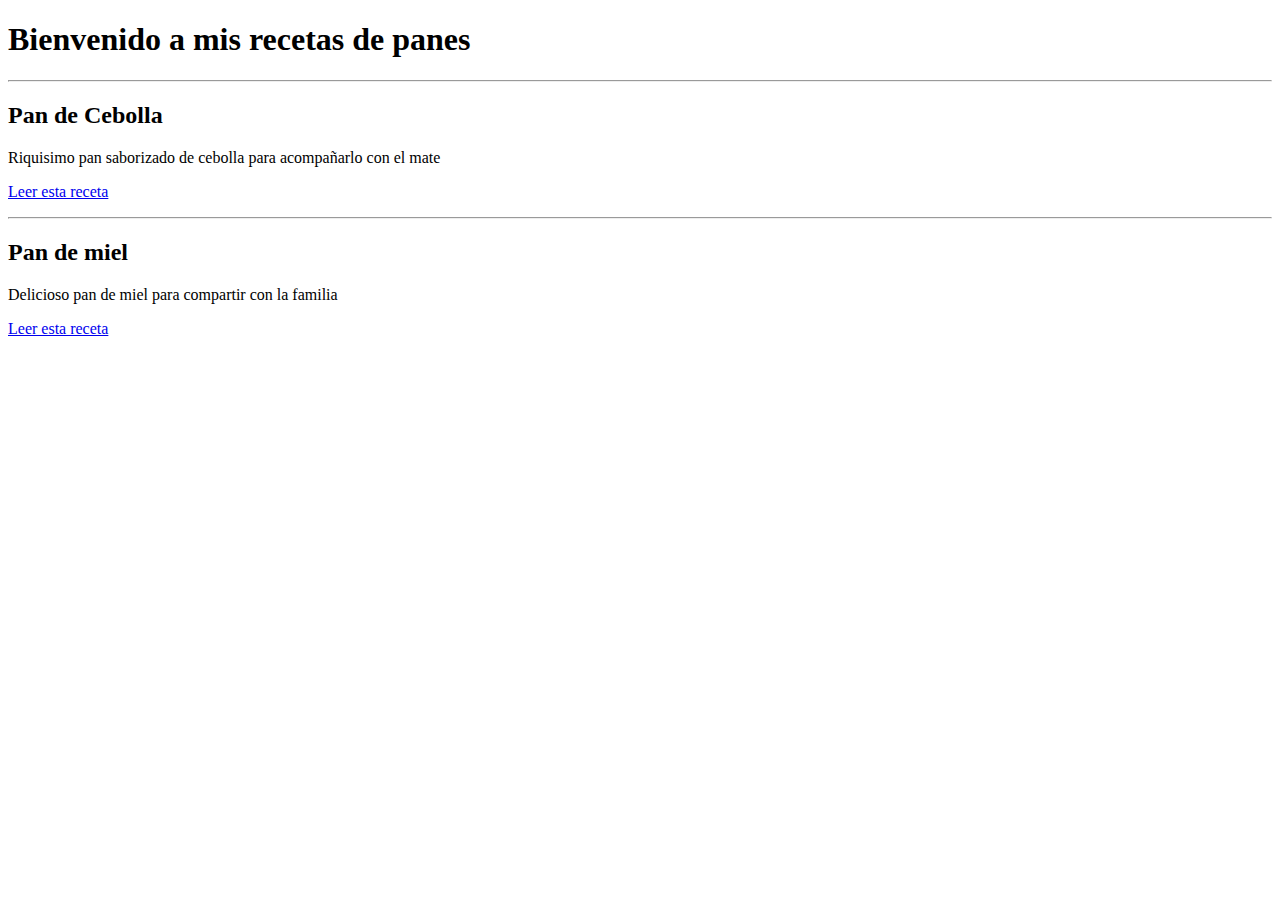
<file: Tarea 1/index.html>
<!DOCTYPE html>
<html lang="en">
<head>
    <meta charset="UTF-8">
    <meta name="viewport" content="width=device-width, initial-scale=1.0">
    <title>Mi recetario de Panes</title>
</head>
<body>
    <a>
        <h1>Bienvenido a mis recetas de panes</h1>
    </a>
    <hr>
    <h2>Pan de Cebolla</h2>
    <p>Riquisimo pan saborizado de cebolla para acompañarlo con el mate</p>
    <a href="public/Views/pandeCebolla.html"><p>Leer esta receta</p></a>
    <hr>
    <h2>Pan de miel</h2>
    <p>Delicioso pan de miel para compartir con la familia</p>
    <a href="public/Views/pandeMiel.html"><p>Leer esta receta</p></a>
</body>
</html>
</file>
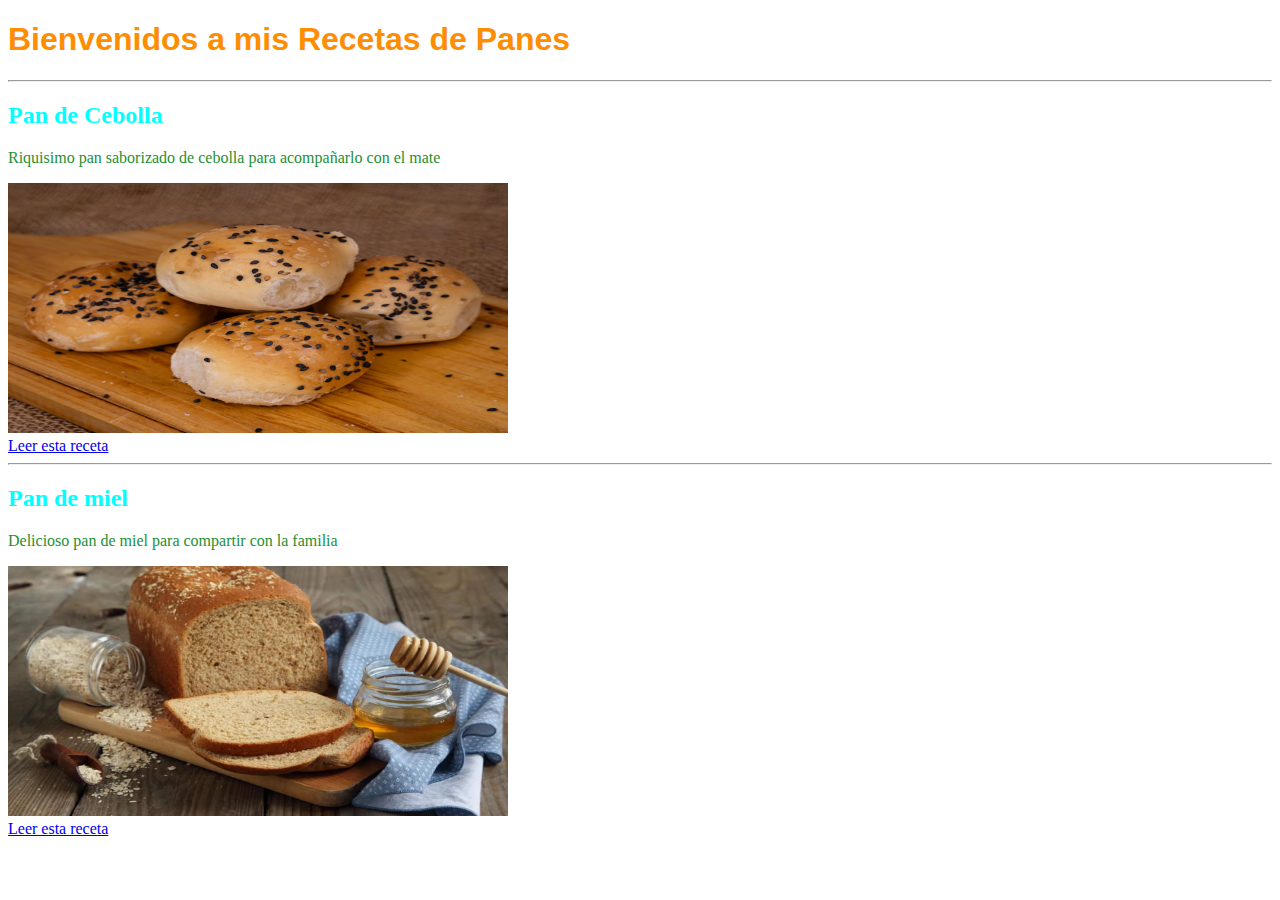
<file: Tarea 2/index.html>
<!DOCTYPE html>
<html lang="en">
<head>
    <meta charset="UTF-8">
    <meta name="viewport" content="width=device-width, initial-scale=1.0">
    <link rel="stylesheet" href="./CSS/styles.css">
    <title>Mi recetario de Panes</title>
</head>
<body>
    <a>
        <h1>Bienvenidos a mis Recetas de Panes</h1>
    </a>
    <hr>
    <h2>Pan de Cebolla</h2>
    <p>Riquisimo pan saborizado de cebolla para acompañarlo con el mate</p>
    <img src="public/Img/Pan-saborizado-de-cebolla.jpg" alt="Pan saborizado de cebolla" title="Imagen de pan de Cebolla" width="500" height="250">
    <br>
    <a href="public/Views/pandeCebolla.html">Leer esta receta</a>
    <hr>
    <h2>Pan de miel</h2>
    <p>Delicioso pan de miel para compartir con la familia</p>
    <img src="public/Img/Pan-de-miel-shutterstock_128412266.webp" alt="Pan de Miel" title="Imagen Pan de Miel" width="500" height="250">
    <br>
    <a href="public/Views/pandeMiel.html">Leer esta receta</a>
</body>
</html>
</file>
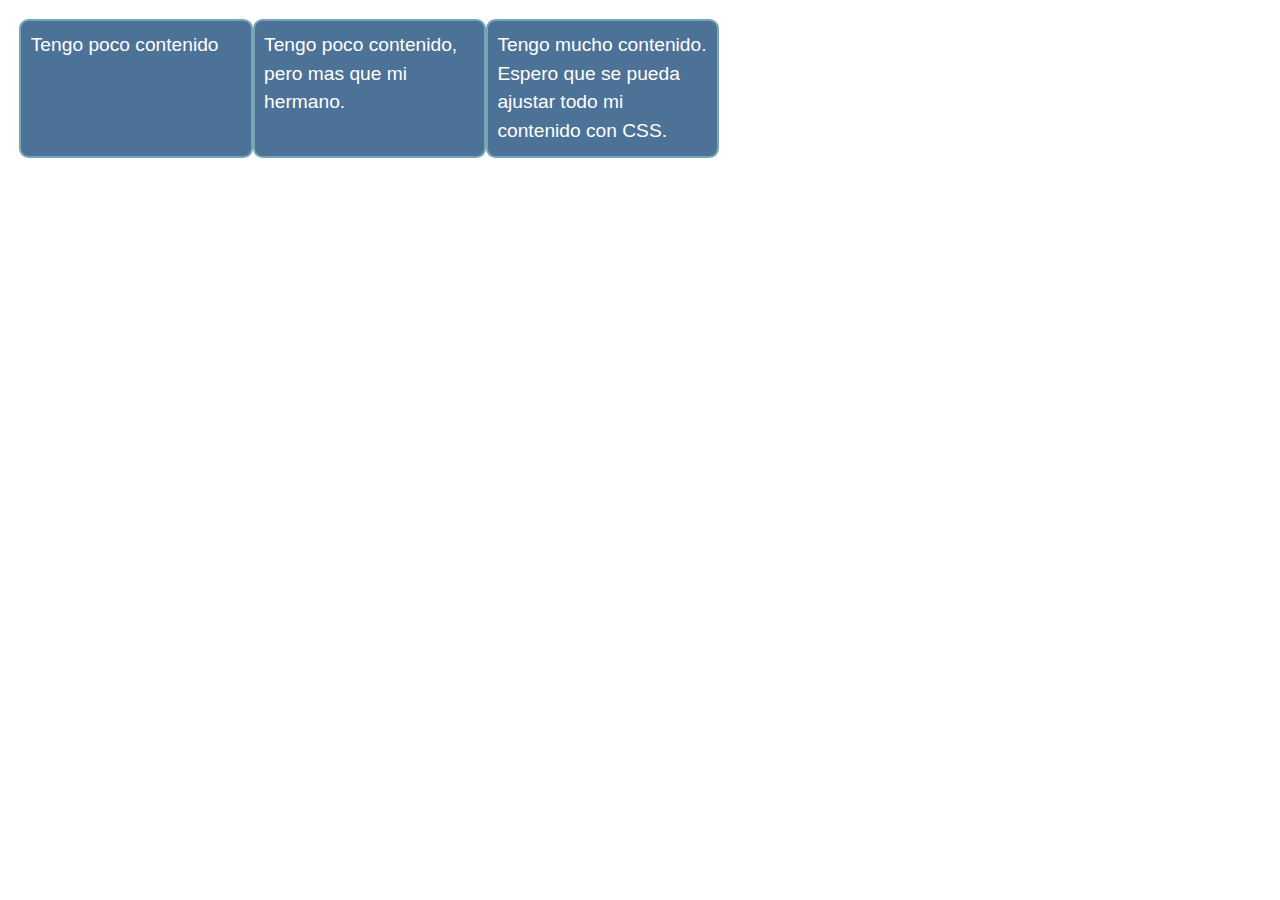
<file: tarea 4/ejercicio2/index.html>
<!DOCTYPE html>
<html lang="en-us">
<head>
    <meta charset="utf-8" />
    <meta name="viewport" content="width=device-width" />
    <title>Flexbox: ejercicio 2</title>
    <link rel="stylesheet" href="public/css/style.css">
</head>
<!--NO MODIFICAR-->
<body>
    <ul>
        <li>Tengo poco contenido</li>
        <li>Tengo poco contenido, pero mas que mi hermano.</li>
        <li>Tengo mucho contenido. Espero que se pueda ajustar todo mi contenido con CSS.</li>
    </ul>
</body>

</html>
</file>
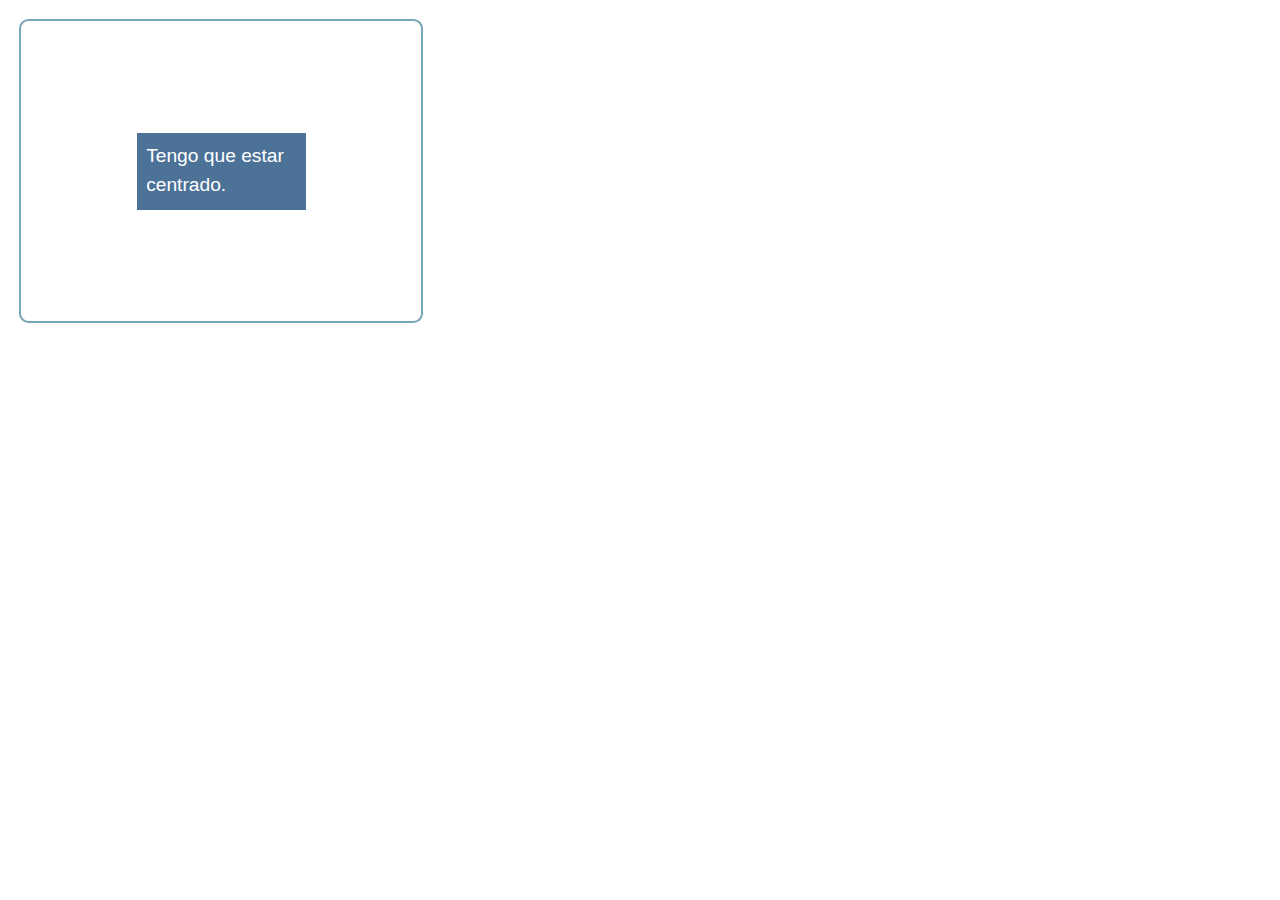
<file: tarea 4/ejercicio3/index.html>
<!DOCTYPE html>
<html lang="en-us">
<head>
    <meta charset="utf-8" />
    <meta name="viewport" content="width=device-width" />
    <title>Flexbox: Ejercicio 3</title>
    <link rel="stylesheet" href="public/css/style.css">
</head>
<!--NO MODIFICAR-->
<body>
    <div class="padre">
        <div class="hijo">Tengo que estar centrado.</div>
    </div>
</body>

</html>
</file>
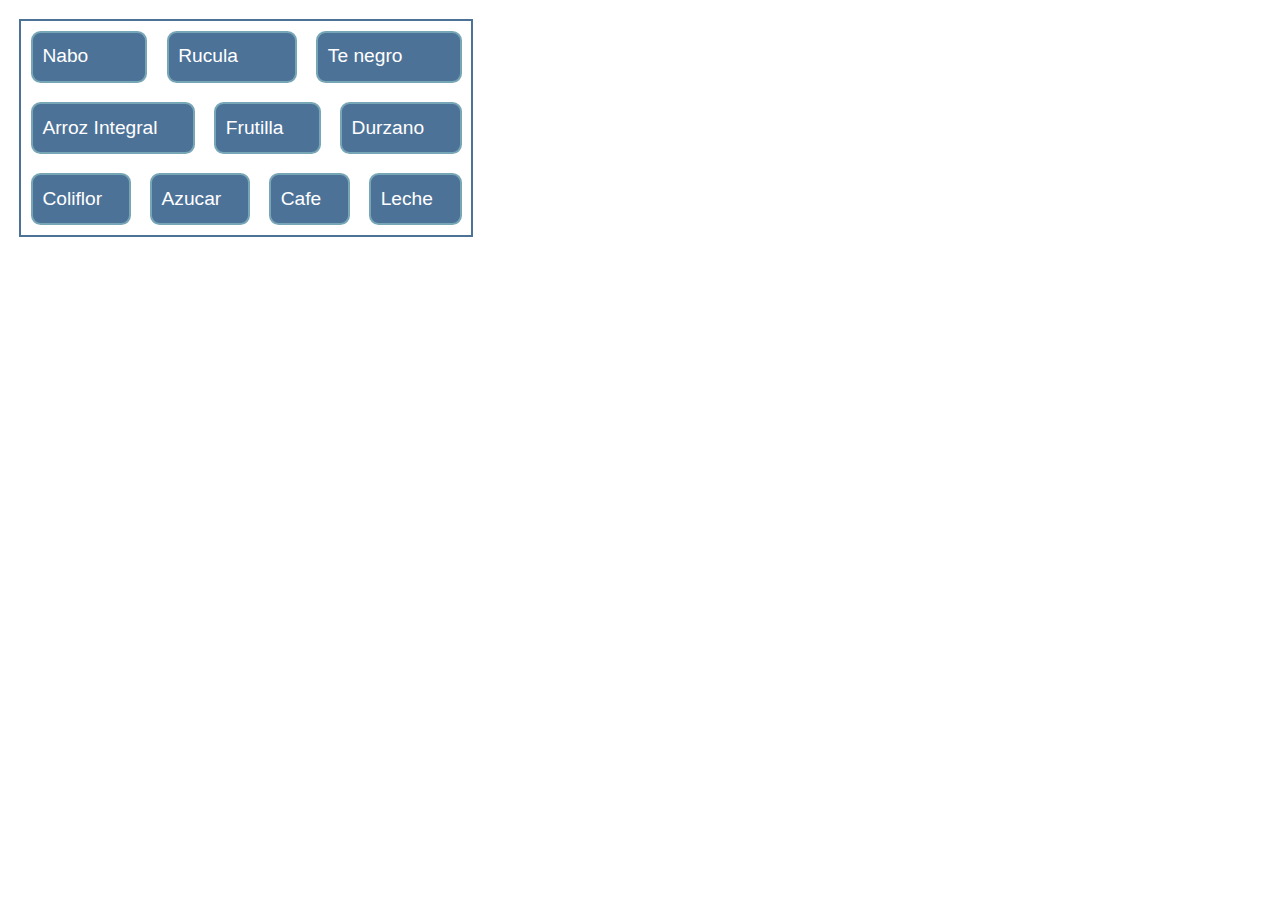
<file: tarea 4/ejercicio4/index.html>
<!DOCTYPE html>
<html lang="en-us">
<head>
    <meta charset="utf-8" />
    <meta name="viewport" content="width=device-width" />
    <title>Flexbox: Ejercicio 4</title>
    <link rel="stylesheet" href="public/css/style.css">
</head>
<!--NO MODIFICAR-->
<body>
    <ul>
        <li>Nabo</li>
        <li>Rucula</li>
        <li>Te negro</li>
        <li>Arroz Integral</li>
        <li>Frutilla</li>
        <li>Durzano</li>
        <li>Coliflor</li>
        <li>Azucar</li>
        <li>Cafe</li>
        <li>Leche</li>
    </ul>
</body>

</html>
</file>
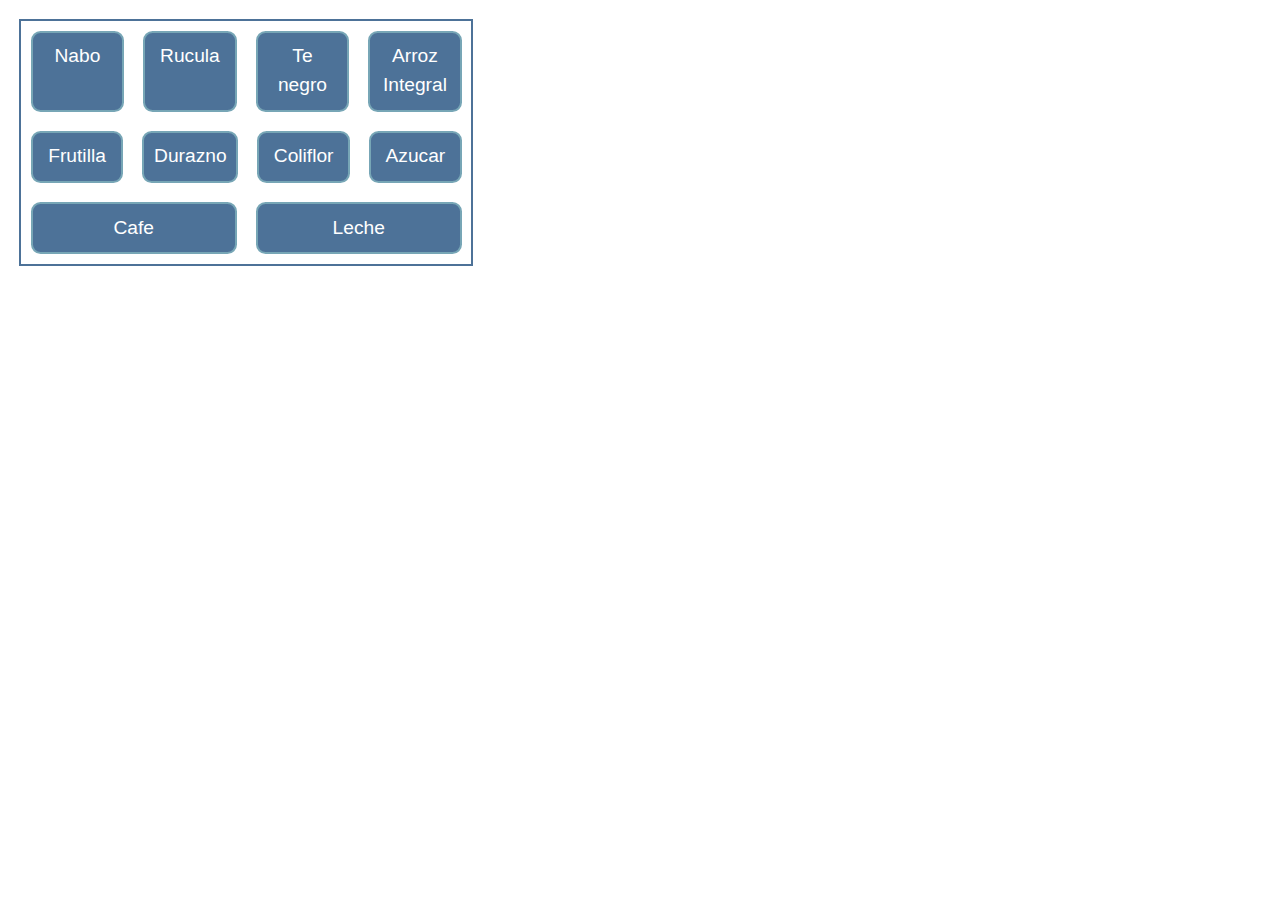
<file: tarea 4/ejercicio5/index.html>
<!DOCTYPE html>
<html lang="en-us">
<head>
    <meta charset="utf-8" />
    <meta name="viewport" content="width=device-width" />
    <title>Flexbox: Ejercicio 5</title>
    <link rel="stylesheet" href="public/css/style.css">
</head>
<!--NO MODIFICAR-->
<body>
    <ul>
        <li>Nabo</li>
        <li>Rucula</li>
        <li>Te negro</li>
        <li>Arroz Integral</li>
        <li>Frutilla</li>
        <li>Durazno</li>
        <li>Coliflor</li>
        <li>Azucar</li>
        <li>Cafe</li>
        <li>Leche</li>
    </ul>
</body>

</html>
</file>
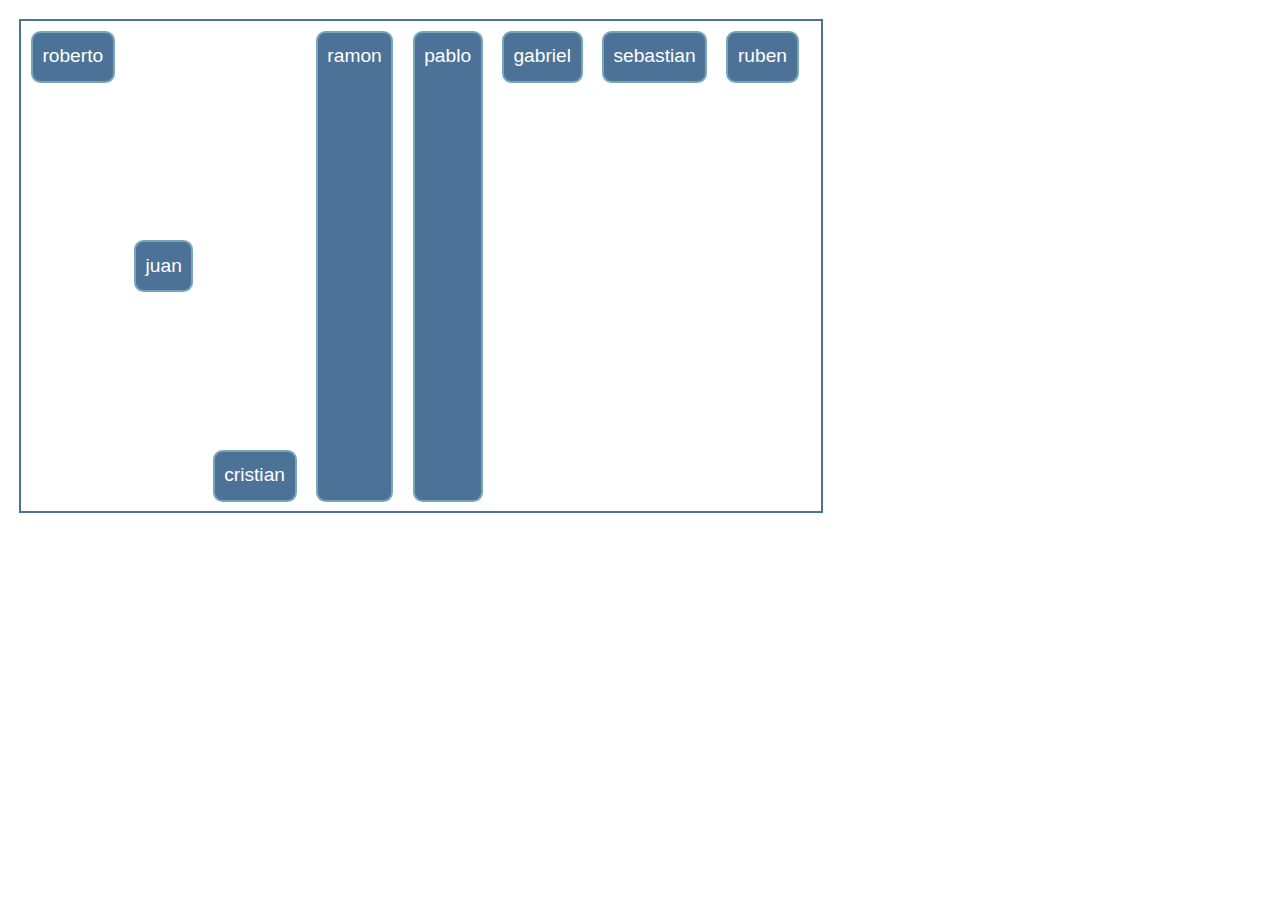
<file: tarea 4/ejercicio6/index.html>
<!DOCTYPE html>
<html lang="en-us">
<head>
    <meta charset="utf-8" />
    <meta name="viewport" content="width=device-width" />
    <title>Flexbox: Ejercicio 6</title>
    <link rel="stylesheet" href="public/css/style.css">
</head>
<!--NO MODIFICAR-->
<body>
    <ul>
        <li class="l1">juan</li>
        <li class="l2">cristian</li>
        <li class="l3">ramon</li>
        <li class="l4">pablo</li>
        <li class="l5">roberto</li>
        <li class="l6">gabriel</li>
        <li class="l7">sebastian</li>
        <li class="l8">ruben</li>
    </ul>
</body>

</html>
</file>
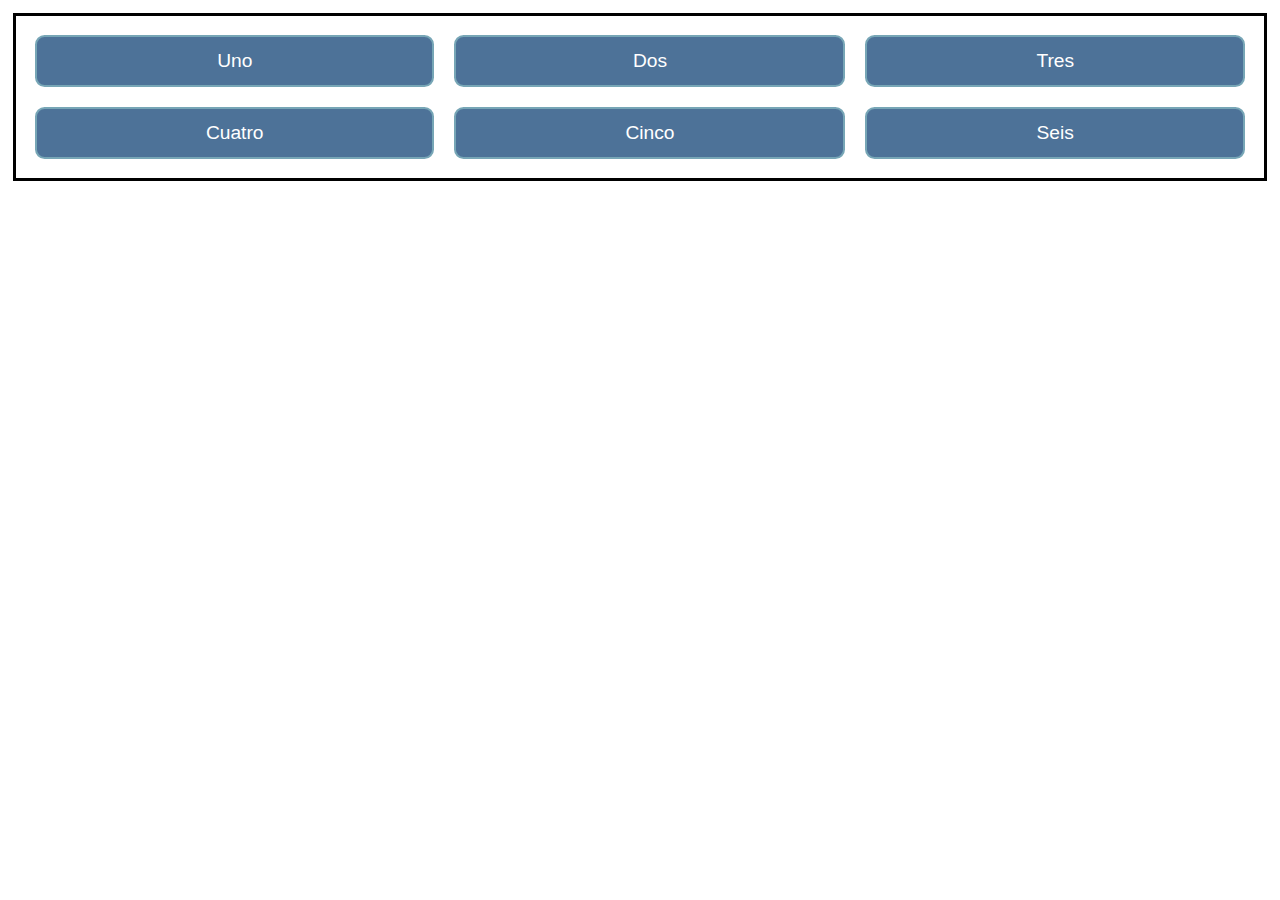
<file: tarea 5/ejercicio 1/index.html>
<!DOCTYPE html>
<html lang="en">
<head>
    <meta charset="UTF-8">
    <meta http-equiv="X-UA-Compatible" content="IE=edge">
    <meta name="viewport" content="width=device-width, initial-scale=1.0">
    <title>Grid: ejercicio 1</title>
    <link rel="stylesheet" href="public/css/style.css">
</head>
<body>
    <div class="grid">
        <div>Uno</div>
        <div>Dos</div>
        <div>Tres</div>
        <div>Cuatro</div>
        <div>Cinco</div>
        <div>Seis</div>
    </div>
</body>
</html>
</file>
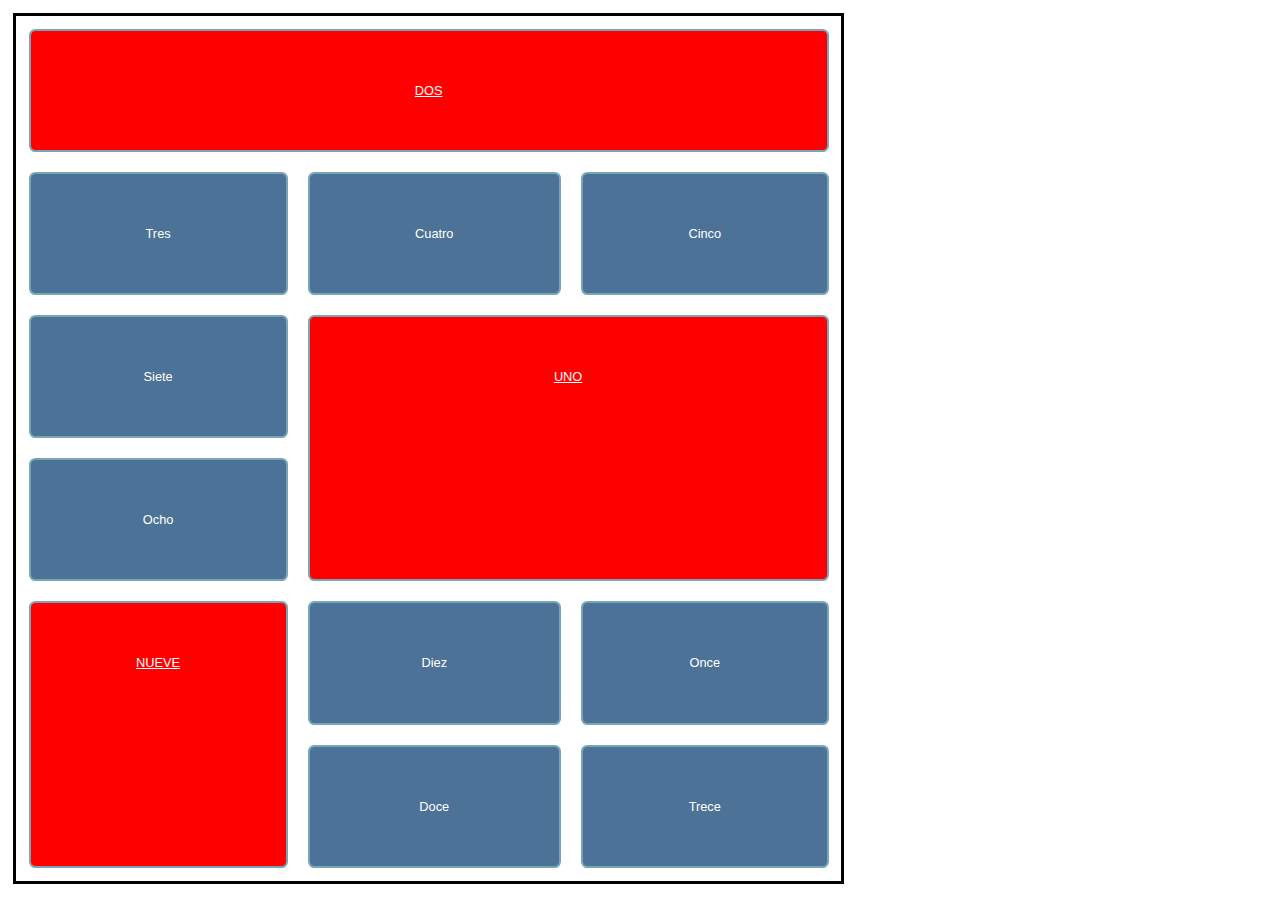
<file: tarea 5/ejercicio 3/index.html>
<!DOCTYPE html>
<html lang="en">
<head>
    <meta charset="UTF-8">
    <meta http-equiv="X-UA-Compatible" content="IE=edge">
    <meta name="viewport" content="width=device-width, initial-scale=1.0">
    <title>Grid: ejercicio 1</title>
    <link rel="stylesheet" href="public/css/style.css">
</head>
<body>
    <div class="grid">
        <div class="item1">Uno</div>
        <div class="item2">Dos</div>
        <div>Tres</div>
        <div>Cuatro</div>
        <div>Cinco</div>
        <div>Siete</div>
        <div>Ocho</div>
        <div class="item9">Nueve</div>
        <div>Diez</div>
        <div>Once</div>
        <div>Doce</div>
        <div>Trece</div>
    </div>
</body>
</html>
</file>
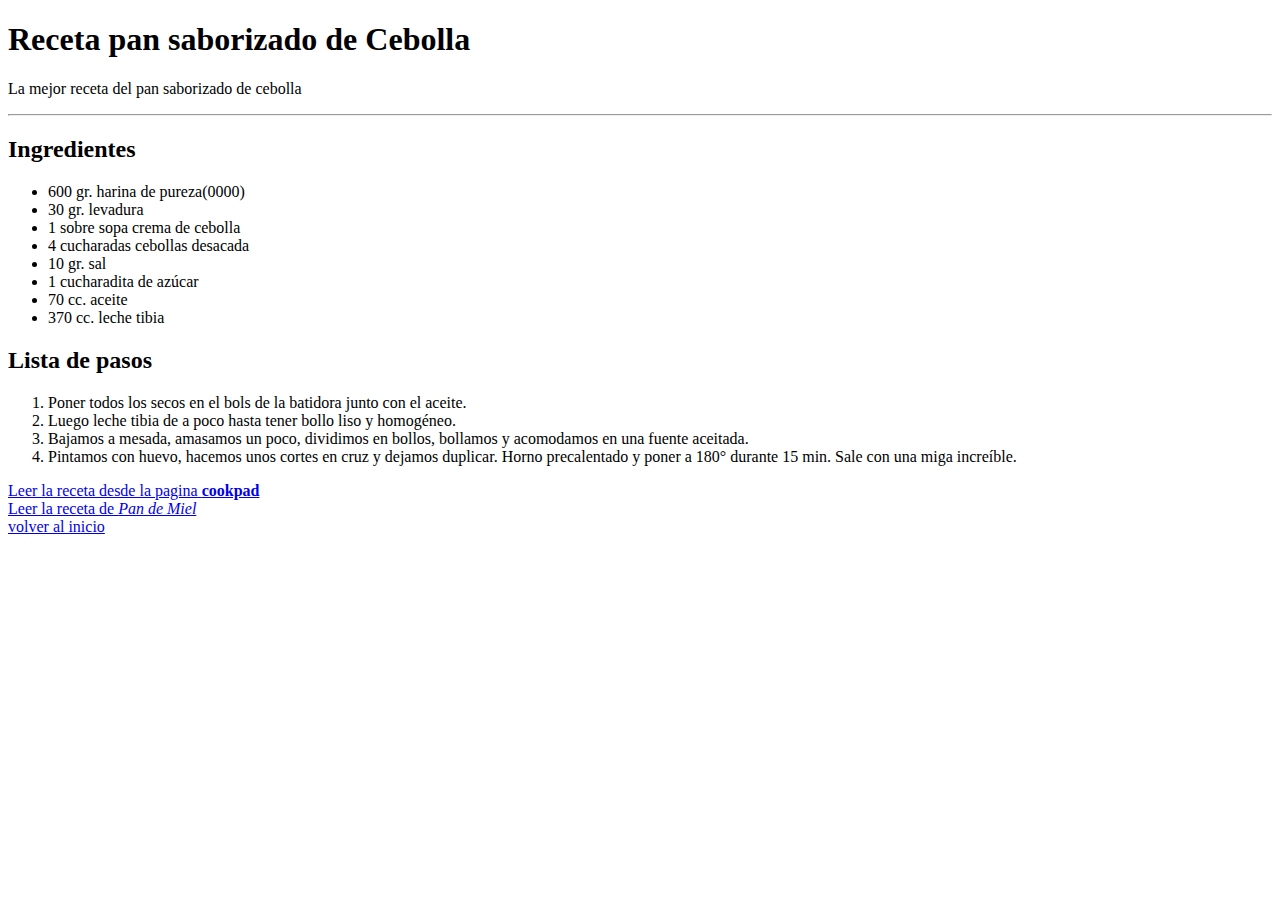
<file: Tarea 1/public/Views/pandeCebolla.html>
<!DOCTYPE html>
<html lang="en">
<head>
    <meta charset="UTF-8">
    <meta name="viewport" content="width=device-width, initial-scale=1.0">
    <title>Pan saborizado de Cebolla</title>
</head>
<body>
    <h1>Receta pan saborizado de Cebolla</h1>
    <p>La mejor receta del pan saborizado de cebolla</p>
    <hr>
    <h2>Ingredientes</h2>
    <ul>
        <li>600 gr. harina de pureza(0000)</li>
        <li>30 gr. levadura</li>
        <li>1 sobre sopa crema de cebolla</li>
        <li>4 cucharadas cebollas desacada</li>
        <li>10 gr. sal</li>
        <li>1 cucharadita de azúcar</li>
        <li>70 cc. aceite</li>
        <li>370 cc. leche tibia</li>
    </ul>
    <h2>Lista de pasos</h2>
    <ol type="1">
    <li>Poner todos los secos en el bols de la batidora junto con el aceite.</li>
    <li>Luego leche tibia de a poco hasta tener bollo liso y homogéneo.</li>
    <li>Bajamos a mesada, amasamos un poco, dividimos en bollos, bollamos y acomodamos en una fuente aceitada.</li>
    <li>Pintamos con huevo, hacemos unos cortes en cruz y dejamos duplicar. Horno precalentado y poner a 180° durante 15 min. Sale con una miga increíble.</li>
</ol>
<a href="https://cookpad.com/ar/recetas/16537466-pan-saborizado-de-cebolla?ref=search&search_term=pan%20de%20cebolla" target="_blank">
    Leer la receta desde la pagina <strong> cookpad</strong> 
</a>
<br>
<a href="pandeMiel.html">
    Leer la receta de <em>Pan de Miel</em>
</a>
<br>
<a href="../../index.html">
    volver al inicio
</a>
</body>
</html>
</file>
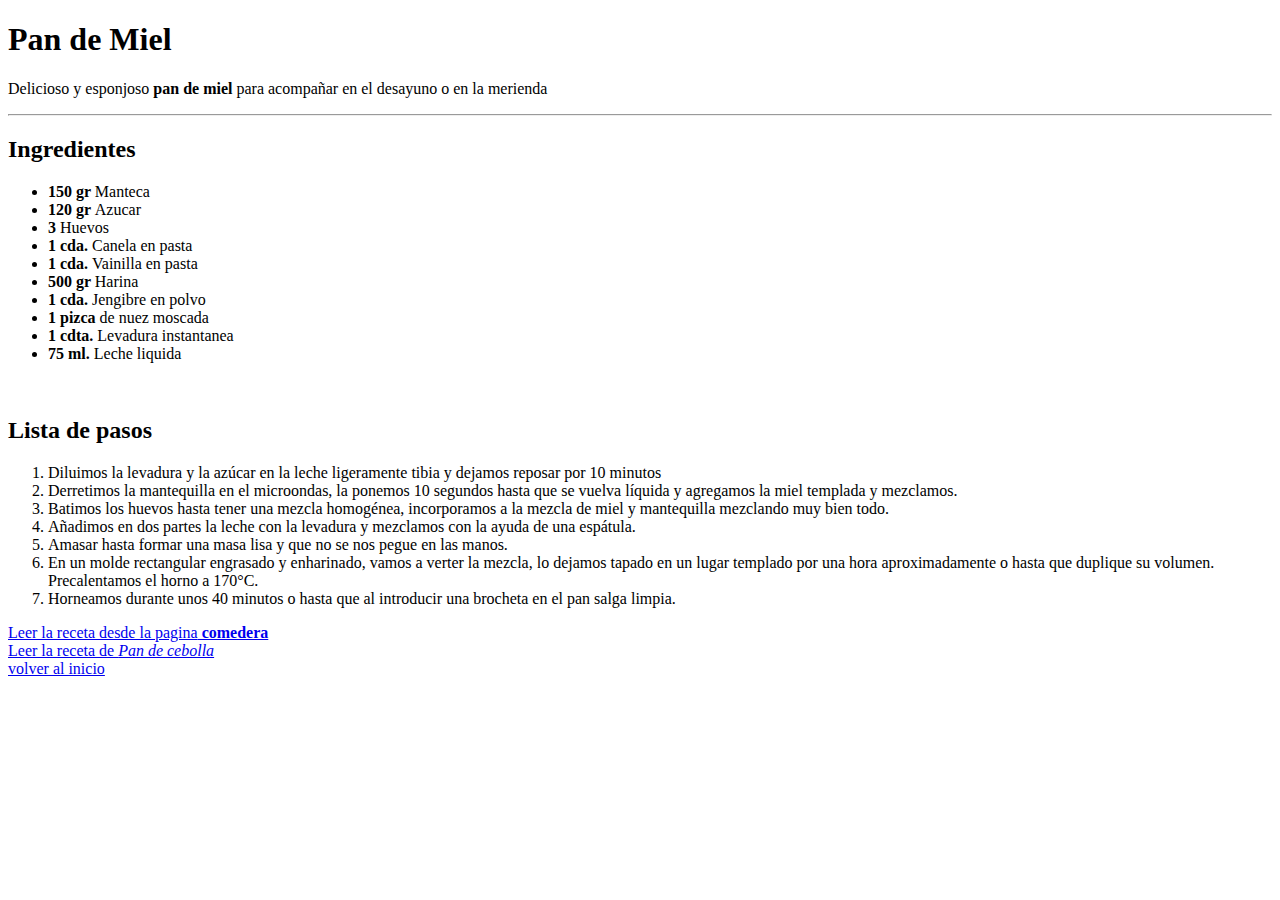
<file: Tarea 1/public/Views/pandeMiel.html>
<!DOCTYPE html>
<html lang="en">
<head>
    <meta charset="UTF-8">
    <meta name="viewport" content="width=device-width, initial-scale=1.0">
    <title>Pan de Miel</title>
</head>
<body>
    <h1>Pan de Miel</h1>
    <p>Delicioso y esponjoso <strong>pan de miel </strong>para acompañar en el desayuno o en la merienda </p>
    <hr>
    <h2>Ingredientes</h2>
    <ul>
        <li><b>150 gr </b>Manteca</li>
        <li><b>120 gr </b>Azucar</li>
        <li><b>3 </b>Huevos</li>
        <li><b>1 cda. </b>Canela en pasta</li>
        <li><b>1 cda. </b>Vainilla en pasta</li>
        <li><b>500 gr </b>Harina</li>
        <li><b>1 cda. </b>Jengibre en polvo</li>
        <li><b>1 pizca </b>de nuez moscada</li>
        <li><b>1 cdta. </b>Levadura instantanea</li>
        <li><b>75 ml. </b>Leche liquida</li>
    </ul>
    <br>
    <h2>Lista de pasos</h2>
 <ol type="1">
    <li>Diluimos la levadura y la azúcar en la leche ligeramente tibia y dejamos reposar por 10 minutos</li>
    <li>Derretimos la mantequilla en el microondas, la ponemos 10 segundos hasta que se vuelva líquida y agregamos la miel templada y mezclamos.</li>
    <li>Batimos los huevos hasta tener una mezcla homogénea, incorporamos a la mezcla de miel y mantequilla mezclando muy bien todo.</li>
    <li>Añadimos en dos partes la leche con la levadura y mezclamos con la ayuda de una espátula.</li>
    <li>Amasar hasta formar una masa lisa y que no se nos pegue en las manos. </li>
    <li>En un molde rectangular engrasado y enharinado, vamos a verter la mezcla, lo dejamos tapado en un lugar templado por una hora aproximadamente o hasta que duplique su volumen. Precalentamos el horno a 170°C. </li>
    <li>Horneamos durante unos 40 minutos o hasta que al introducir una brocheta en el pan salga limpia.</li>
 </ol>
<a href="https://comedera.com/delicioso-pan-de-miel-receta-facil/" target="_blank">
    Leer la receta desde la pagina<strong> comedera</strong> 
</a>
<br>
<a href="pandeCebolla.html">
    Leer la receta de <em>Pan de cebolla</em> 
</a>
<br>
<a href="../../index.html">
    volver al inicio
</a>
</body>
</html>
</file>
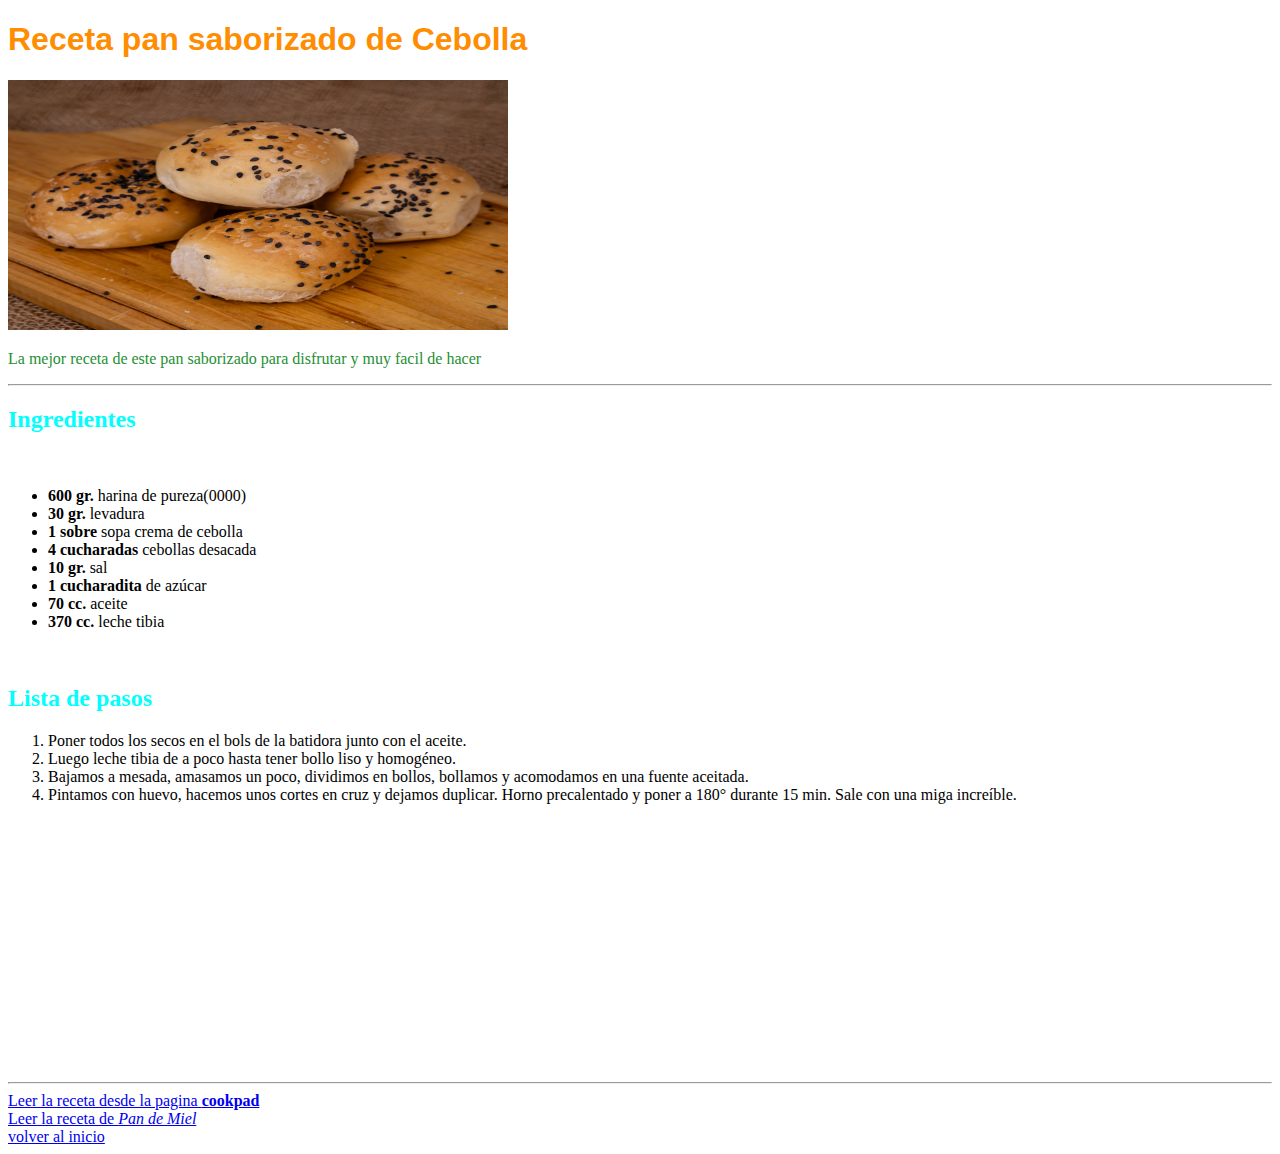
<file: Tarea 2/public/Views/pandeCebolla.html>
<!DOCTYPE html>
<html lang="en">
<head>
    <meta charset="UTF-8">
    <meta name="viewport" content="width=device-width, initial-scale=1.0">
    <link rel="stylesheet" href="../../CSS/styles.css">
    <title>Pan saborizado de Cebolla</title>
</head>
<body>
    <h1>Receta pan saborizado de Cebolla</h1>
    <img src="../Img/Pan-saborizado-de-cebolla.jpg" alt="Pan saborizado de cebolla" title="Pan saborizado de Cebolla" width="500" height="250">
    <p>La mejor receta de este pan saborizado para disfrutar y muy facil de hacer</p>
    <hr>
    <h2>Ingredientes</h2>
    <br>
    <ul>
        <li><b>600 gr. </b> harina de pureza(0000)</li>
        <li><b>30 gr. </b> levadura</li>
        <li><b>1 sobre </b> sopa crema de cebolla</li>
        <li><b>4 cucharadas </b> cebollas desacada</li>
        <li><b>10 gr. </b> sal</li>
        <li><b>1 cucharadita</b> de azúcar</li>
        <li><b>70 cc.</b> aceite</li>
        <li><b>370 cc.</b> leche tibia</li>
    </ul>
    <br>
    <h2>Lista de pasos</h2>
    <ol type="1">
    <li>Poner todos los secos en el bols de la batidora junto con el aceite.</li>
    <li>Luego leche tibia de a poco hasta tener bollo liso y homogéneo.</li>
    <li>Bajamos a mesada, amasamos un poco, dividimos en bollos, bollamos y acomodamos en una fuente aceitada.</li>
    <li>Pintamos con huevo, hacemos unos cortes en cruz y dejamos duplicar. Horno precalentado y poner a 180° durante 15 min. Sale con una miga increíble.</li>
</ol>
<iframe width="500" height="250" src="https://www.youtube.com/embed/gvfFbfJuang" title="¡Mi receta favorita de pan saborizado! Muy facil de hacer y super suave!!!!" frameborder="0" allow="accelerometer; autoplay; clipboard-write; encrypted-media; gyroscope; picture-in-picture; web-share" referrerpolicy="strict-origin-when-cross-origin" allowfullscreen></iframe>
<hr>
<a href="https://cookpad.com/ar/recetas/16537466-pan-saborizado-de-cebolla?ref=search&search_term=pan%20de%20cebolla" target="_blank">
    Leer la receta desde la pagina <strong> cookpad</strong> 
</a>
<br>
<a href="pandeMiel.html">
    Leer la receta de <em>Pan de Miel</em>
</a>
<br>
<a href="../../index.html">
    volver al inicio
</a>
</body>
</html>
</file>
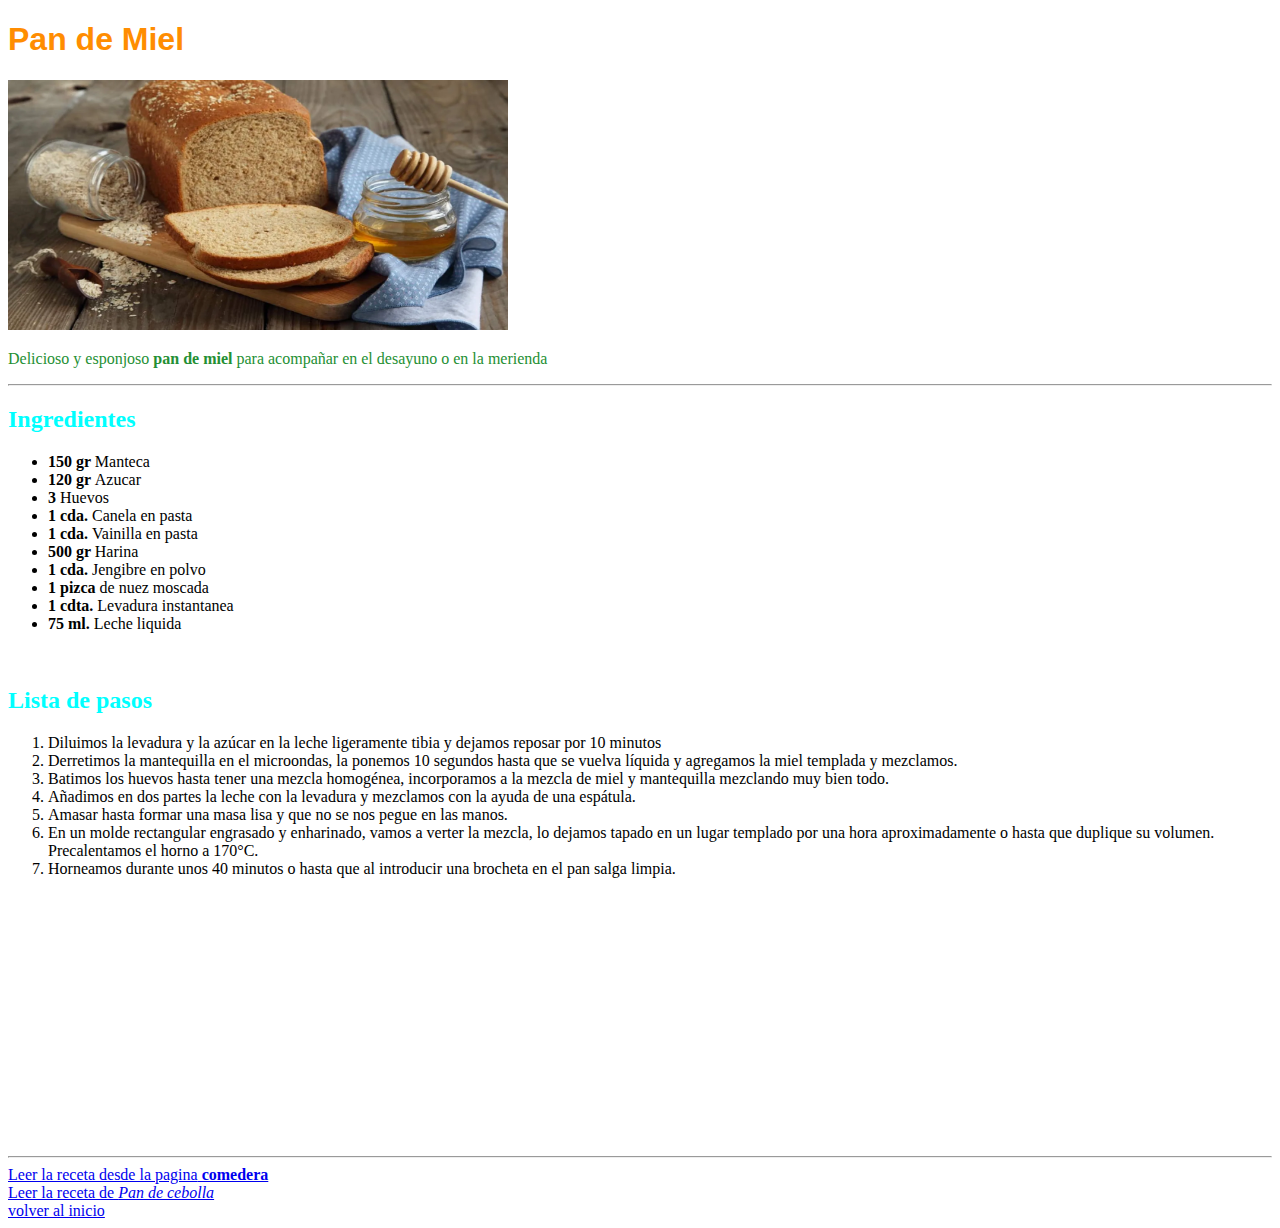
<file: Tarea 2/public/Views/pandeMiel.html>
<!DOCTYPE html>
<html lang="en">
<head>
    <meta charset="UTF-8">
    <meta name="viewport" content="width=device-width, initial-scale=1.0">
    <link rel="stylesheet" href="../../CSS/styles.css">
    <title>Pan de Miel</title>
</head>
<body>
    <h1>Pan de Miel</h1>
    <img src="../Img/Pan-de-miel-shutterstock_128412266.webp" alt="Pan de miel" title="Pan de Miel" width="500" height="250">
    <p>Delicioso y esponjoso <strong>pan de miel </strong>para acompañar en el desayuno o en la merienda </p>
<hr>
<h2>Ingredientes</h2>
<ul>
<li><b>150 gr </b>Manteca</li>
<li><b>120 gr </b>Azucar</li>
<li><b>3 </b>Huevos</li>
<li><b>1 cda. </b>Canela en pasta</li>
<li><b>1 cda. </b>Vainilla en pasta</li>
<li><b>500 gr </b>Harina</li>
<li><b>1 cda. </b>Jengibre en polvo</li>
<li><b>1 pizca </b>de nuez moscada</li>
<li><b>1 cdta. </b>Levadura instantanea</li>
<li><b>75 ml. </b>Leche liquida</li>
</ul>
<br>
<h2>Lista de pasos</h2>
<ol type="1">
    <li>Diluimos la levadura y la azúcar en la leche ligeramente tibia y dejamos reposar por 10 minutos</li>
    <li>Derretimos la mantequilla en el microondas, la ponemos 10 segundos hasta que se vuelva líquida y agregamos la miel templada y mezclamos.</li>
    <li>Batimos los huevos hasta tener una mezcla homogénea, incorporamos a la mezcla de miel y mantequilla mezclando muy bien todo.</li>
    <li>Añadimos en dos partes la leche con la levadura y mezclamos con la ayuda de una espátula.</li>
    <li>Amasar hasta formar una masa lisa y que no se nos pegue en las manos. </li>
    <li>En un molde rectangular engrasado y enharinado, vamos a verter la mezcla, lo dejamos tapado en un lugar templado por una hora aproximadamente o hasta que duplique su volumen. Precalentamos el horno a 170°C. </li>
    <li>Horneamos durante unos 40 minutos o hasta que al introducir una brocheta en el pan salga limpia.</li>
</ol>
<iframe width="500" height="250" src="https://www.youtube.com/embed/KE3mAbLL4yk" title="Pan De Avena Y Miel: El Pan Más Suave Y Esponjoso Del Mundo" frameborder="0" allow="accelerometer; autoplay; clipboard-write; encrypted-media; gyroscope; picture-in-picture; web-share" referrerpolicy="strict-origin-when-cross-origin" allowfullscreen></iframe>
<a href="https://comedera.com/delicioso-pan-de-miel-receta-facil/" target="_blank">
    <hr>
    Leer la receta desde la pagina<strong> comedera</strong> 
</a>
<br>
<a href="pandeCebolla.html">
   Leer la receta de <em>Pan de cebolla</em> 
</a>
<br>
<a href="../../index.html">
    volver al inicio
</a>
</body>
</html>
</file>
<file: Tarea 2/CSS/styles.css>
h1{
    color: rgb(255, 141, 1);
    font-family: Verdana, Geneva, Tahoma, sans-serif;
}
h2{
    color: aqua;
}
p{
    color: rgb(36, 143, 51);
}
</file>
<file: tarea 4/ejercicio2/public/css/style.css>
/*NO MODIFICAR*/

body {
    background-color: #fff;
    color: #333;
    font: 1.2em / 1.5 Helvetica Neue, Helvetica, Arial, sans-serif;
    padding: 1em;
    margin: 0;
}

ul {
    max-width: 700px;
    list-style:none;
    padding: 0;
    margin: 0;
}

li {
    background-color: #4D7298;
    border: 2px solid #77A6B6;
    border-radius: .5em;
    color: #fff;
    padding: .5em;
}

/*MODIFICAR DESDE ACA*/
/*Los elementos de la lista son todos de diferentes tamaños, pero queremos que se muestren como tres columnas del mismo tamaño, sin importar el contenido de cada elemento*/
ul {
  display: flex;
}

li {
    flex-basis: 300px;
}
</file>
<file: tarea 4/ejercicio3/public/css/style.css>
/*NO MODIFICAR*/

body {
    background-color: #fff;
    color: #333;
    font: 1.2em / 1.5 Helvetica Neue, Helvetica, Arial, sans-serif;
    padding: 1em;
    margin: 0;
}

.padre {
    border: 2px solid #77A6B6;
    border-radius: .5em;
    width: 400px;
    height: 300px;
}

.hijo {
    background-color: #4D7298; 
    color: #fff;
    padding: .5em;
    width: 150px;
}

/*DESDE ACA MODIFICAR*/
/*Usar flexbox para centrar al elemento clase hijo dentro del contenedor clase padre.*/
.padre {
    display: flex;
    justify-content: center;
    align-items: center;
}

.hijo {
display: flex;
align-self: center;
}
</file>
<file: tarea 4/ejercicio4/public/css/style.css>
/*NO MODIFICAR*/

body {
    background-color: #fff;
    color: #333;
    font: 1.2em / 1.5 Helvetica Neue, Helvetica, Arial, sans-serif;
    padding: 1em;
    margin: 0;
}

ul {
    width: 450px;
    list-style:none;
    padding: 0;
    margin: 0;
    border: 2px solid #4D7298;
}

li {
    background-color: #4D7298;
    border: 2px solid #77A6B6;
    border-radius: .5em;
    color: #fff;
    padding: .5em;
    margin: .5em;
}

/*DESDE ACA MODIFICAR*/
/*Los elementos deben estar en tres filas ocupando a su padre, ver tarea para referencia de como debe quedar*/
ul {
    display: flex;
    flex-direction:row;
    flex-wrap: wrap;
    justify-content: space-between;
}

li {
flex-grow: 1;
}
</file>
<file: tarea 4/ejercicio5/public/css/style.css>
/*NO MODIFICAR*/

body {
    background-color: #fff;
    color: #333;
    font: 1.2em / 1.5 Helvetica Neue, Helvetica, Arial, sans-serif;
    padding: 1em;
    margin: 0;
}

ul {
    width: 450px;
    list-style:none;
    padding: 0;
    margin: 0;
    border: 2px solid #4D7298;
}

li {
    background-color: #4D7298;
    border: 2px solid #77A6B6;
    border-radius: .5em;
    color: #fff;
    padding: .5em;
    margin: .5em;
}

/*DESDE ACA MODIFICAR*/
/*Los elementos deben estar en tres filas ocupando a su padre, ver tarea para referencia de como debe quedar*/
ul {
    display: flex;
    flex-wrap:wrap;
    flex-direction: row;
    justify-content:space-between;
    text-align: center;
}
li{
    display: flex;
    flex: 1 1 15%;
    order: -1;
   justify-content: center;
}
</file>
<file: tarea 4/ejercicio6/public/css/style.css>
/*NO MODIFICAR*/

body {
    background-color: #fff;
    color: #333;
    font: 1.2em / 1.5 Helvetica Neue, Helvetica, Arial, sans-serif;
    padding: 1em;
    margin: 0;
}

ul {
    width: 800px;
    height: 490px;
    list-style:none;
    padding: 0;
    margin: 0;
    border: 2px solid #4D7298;
}

li {
    background-color: #4D7298;
    border: 2px solid #77A6B6;
    border-radius: .5em;
    color: #fff;
    padding: .5em;
    margin: .5em;
}

/*DESDE ACA MODIFICAR*/
/* Modificar los siguientes elementos para que se vea como en la imagen de la consigna */
ul {
    display: flex;
    align-items: start;
}

.l1 {
    display: flex;
    order: 1 -2;
    align-self: center;
}

.l2 {
    display: flex;
    align-self:flex-end;
}

.l3,.l4 {
    display: flex;
    order: 1 1;
    align-self: stretch;
}

.l5 {
    display: flex;
    order: -1;
    ;
}
</file>
<file: tarea 5/ejercicio 1/public/css/style.css>
body {
  background-color: #fff;
  color: #333;
  font: 1.2em / 1.5 Helvetica Neue, Helvetica, Arial, sans-serif;
  padding: 1em;
  margin: 1vw;
  border: 3px solid black;
}

.grid > * {
  background-color: #4D7298;
  border: 2px solid #77A6B6;
  border-radius: 0.5em;
  color: #fff;
  padding: 0.5em;
}

/*MODIFICAR DESDE ESTA LINEA HACIA ABAJO*/
/*SOLO UTILIZAR GRID*/
/*Se debe crear una cuadrícula en la que se colocarán automáticamente los cuatro elementos.  La cuadrícula debe tener tres columnas y un gap de 20 píxeles.*/

.grid {
  display: grid;
  gap: 20px;
  grid-template-columns: auto auto auto;
  text-align: center;
}
</file>
<file: tarea 5/ejercicio 3/public/css/style.css>
body {
  background-color: #fff;
  color: #333;
  font: 1.2em / 1.5 Helvetica Neue, Helvetica, Arial, sans-serif;
  padding: 1vw;
  margin: 1vw;
  border: 3px solid black;
  width: 800px;
}

.grid {
  height: auto;
}

.grid > * {
  background-color: #4D7298;
  border: 2px solid #77A6B6;
  border-radius: 0.5em;
  color: #fff;
  padding: 50px;
  font-size: 1vw;
}

.item1, .item2, .item9 {
  text-transform: uppercase;
  text-align: center;
  text-decoration: underline;
  font-size: 1vw;
  background-color: red;
}

/*MODIFICAR DESDE ESTA LINEA HACIA ABAJO*/
/*SOLO UTILIZAR GRID*/

.grid {
  display: grid;
  grid-template-columns: auto auto auto;
  gap: 20px 20px;
  text-align: center;
}

.item1 {
  grid-column: 2/4;
  grid-row: 3/5;
  
}

.item2 {
  grid-column: 1/4;
  order: -1;

}

.item9 {
  grid-column: 1 auto;
  grid-row: 5/7;
}
</file>
